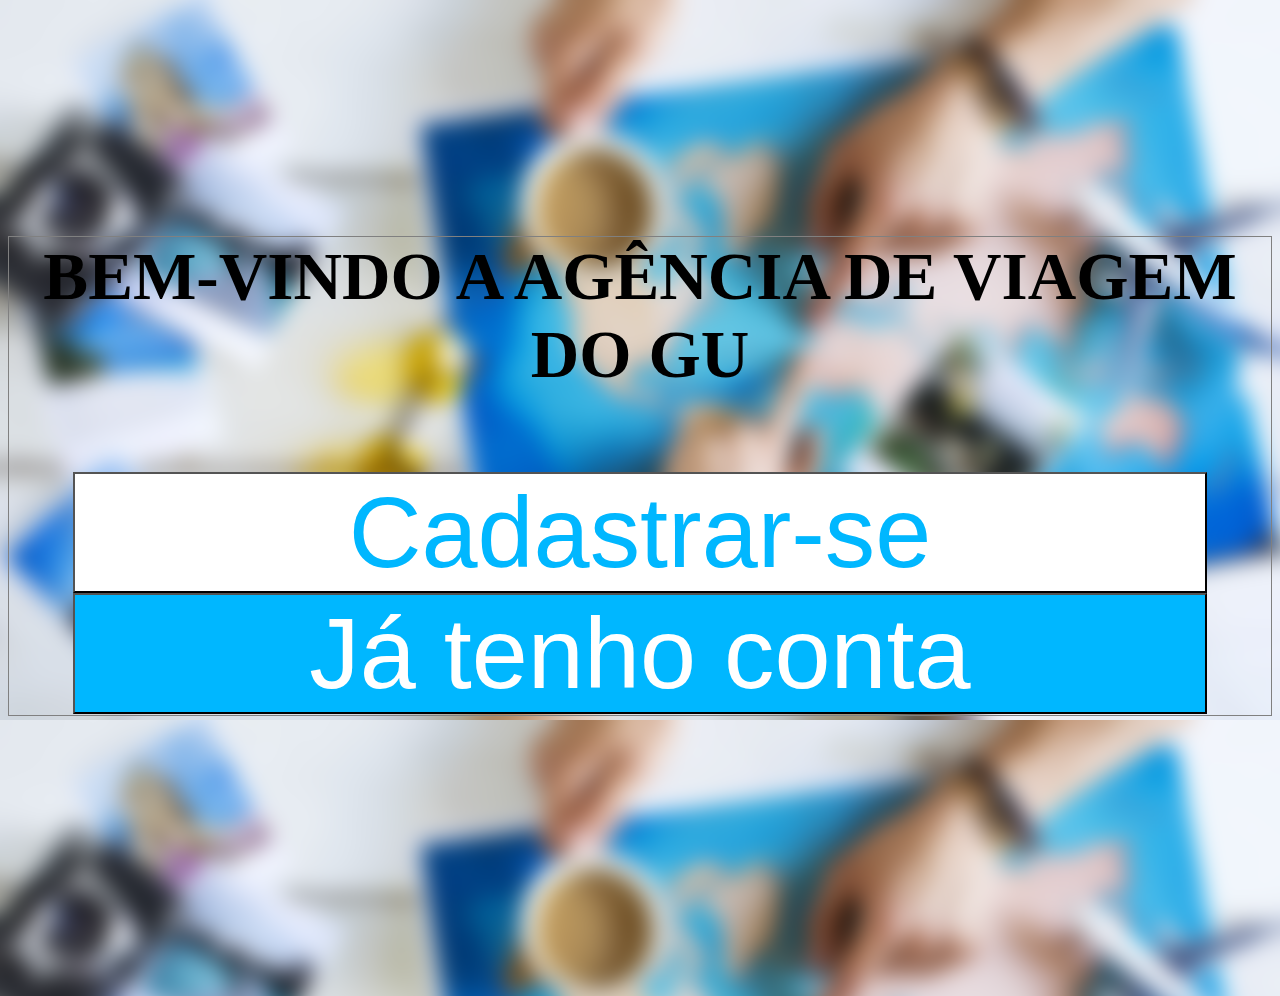
<file: index.html>
<html>
<head>
    <meta charset="utf-8"/>
    <title> Viagem Gu </title>
    <link rel="stylesheet" href="css.css">
</head>
<body class="body">
    <form class="meio" action="cadastro.html" method="get">
       <div>
        <table border="">
            <tr>
                <th> BEM-VINDO A AGÊNCIA DE VIAGEM DO GU <br><br> <input class="botaocadastro" type="submit" name="enviar" value="Cadastrar-se">  <input class="botaologin" type="submit" name="enviar" value="Já tenho conta"> </th>
            </tr>
        </table>
       </div>
    </form>
</body>
</html>
</file>
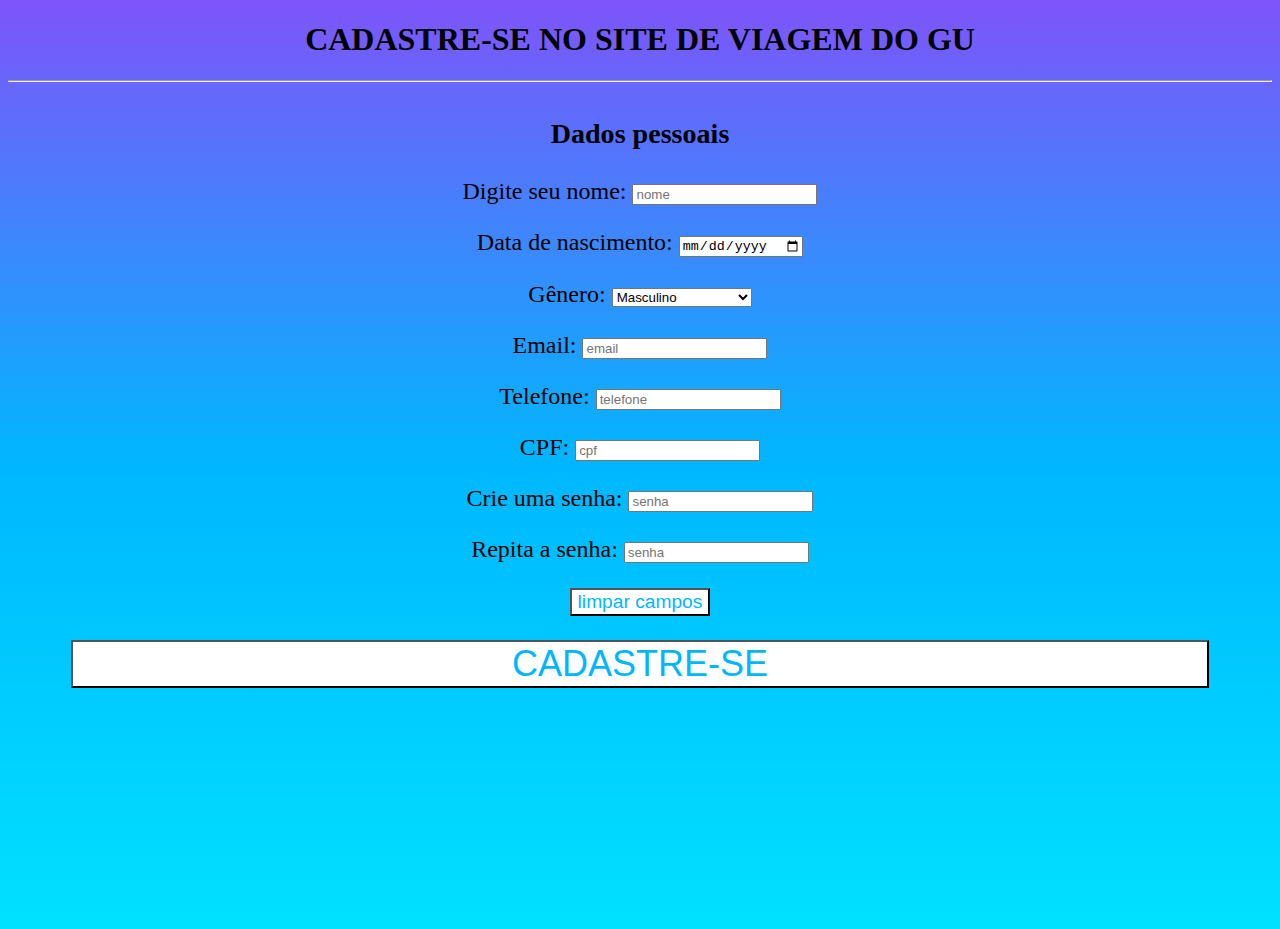
<file: cadastro.html>
<!DOCTYPE html>
<head>
    <meta charset="utf-8">
    <title> Cadastro </title>
    <link rel="stylesheet" href="css.css">
</head>
<body>
    <h1 class="meio"> CADASTRE-SE NO SITE DE VIAGEM DO GU </h1>
<hr>
    <form class="meio" action="pagina.php" method="get">
        <div>
           <h3> Dados pessoais </h3>
           <p> Digite seu nome:  <input type="text" placeholder="nome" name="nome"></p>
           <p> Data de nascimento: <input type="date" placeholder="idade" name="idade"></p>
           <p> Gênero: <select placeholder="genero" name="genero">
            <option> Masculino </option> 
            <option> Feminino </option> 
            <option> Prefiro não informar </option> 
            </select> 
            </p>
           <p> Email: <input type="email" placeholder="email" name="email"></p>
           <p> Telefone: <input type="tel" placeholder="telefone" name="telefone"></p>
           <p> CPF: <input type="text" placeholder="cpf" name="cpf" maxlength="11"> </p>
           <p> Crie uma senha: <input type="password" placeholder="senha" name="senha"> </p>
           <p> Repita a senha: <input type="password" placeholder="senha" name="senha"> </p>
        </div>   
        <div>
            <P> <input class="botaolimpar" type="reset" value="limpar campos"> </p>
            <p> <input class="botaocadastro" type="submit" value="CADASTRE-SE"></p>
        </div>
    </form>

</body>
</html>
</file>
<file: css.css>
body{
    background-image: linear-gradient(#7e54fa, #00b7ff, #00e1ff); 
    margin-bottom: 17%;
}

form{
    font-size: 150%;
}

table{
    margin: auto;
    margin-top: 18%;
    margin-bottom: 5%;
    font-size: 280%;
    border-collapse: collapse;
}

th{
    border: none;
    border-collapse: collapse;
}

.meio{
    align-content: center;
    align-items: center;
    text-align: center;
}

.botaocadastro{
    width: 90%;
    font-family: Arial, Helvetica, sans-serif;
    background-color:#ffffff;
    color: #00b7ff;
    font-size: 150%;
}

.botaologin{
    width: 90%;
    font-family: Arial, Helvetica, sans-serif;
    background-color:#00b7ff;
    color: rgb(255, 255, 255);
    font-size: 150%;
}

.botaolimpar{
    font-family: Arial, Helvetica, sans-serif;
    font-size: 80%;
    background-color: #ffffff;
    color: #00b7ff;

}

.body{
    background-image: url(img/fotona.png);
    background-size: 100%;
}
</file>
